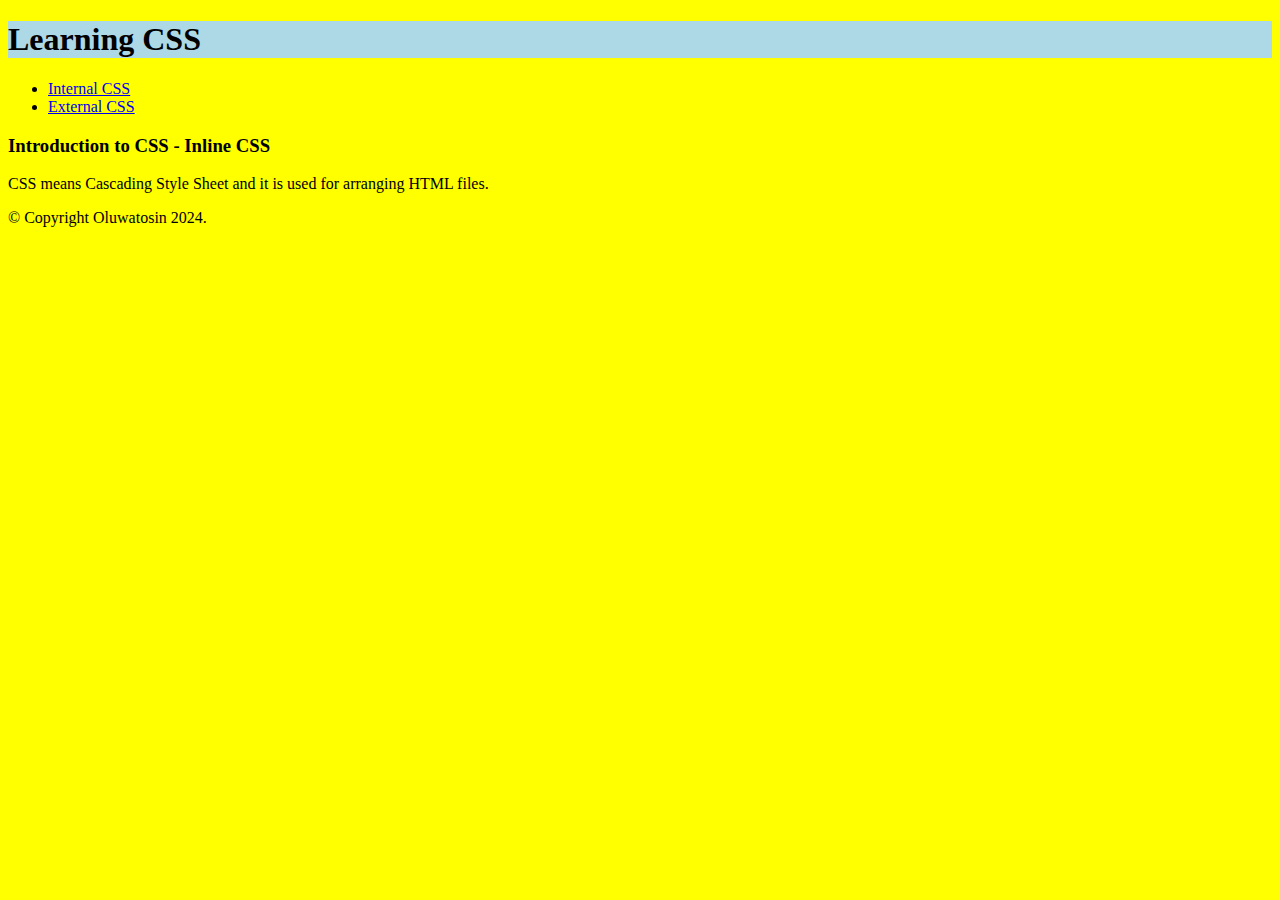
<file: index.html>
<!DOCTYPE html>
<html>
<head>
	<meta charset="utf-8">
	<meta name="viewport" content="width=device-width, initial-scale=1">
	<title>Learn CSS</title>
</head>
<body style="background: yellow;">
	<header>
		<h1 style="background: lightblue;">Learning CSS</h1>
		<ul>
			<li><a href="second.html">Internal CSS</a></li>
			<li><a href="third.html">External CSS</a></li>
		</ul>
	</header>
	<main>
		<h3>
			Introduction to CSS - Inline CSS
		</h3>
		<p>CSS means Cascading Style Sheet and it is used for arranging HTML files.</p>
	</main>
	<footer>
		&copy; Copyright Oluwatosin 2024.
	</footer>
</body>
</html>
</file>
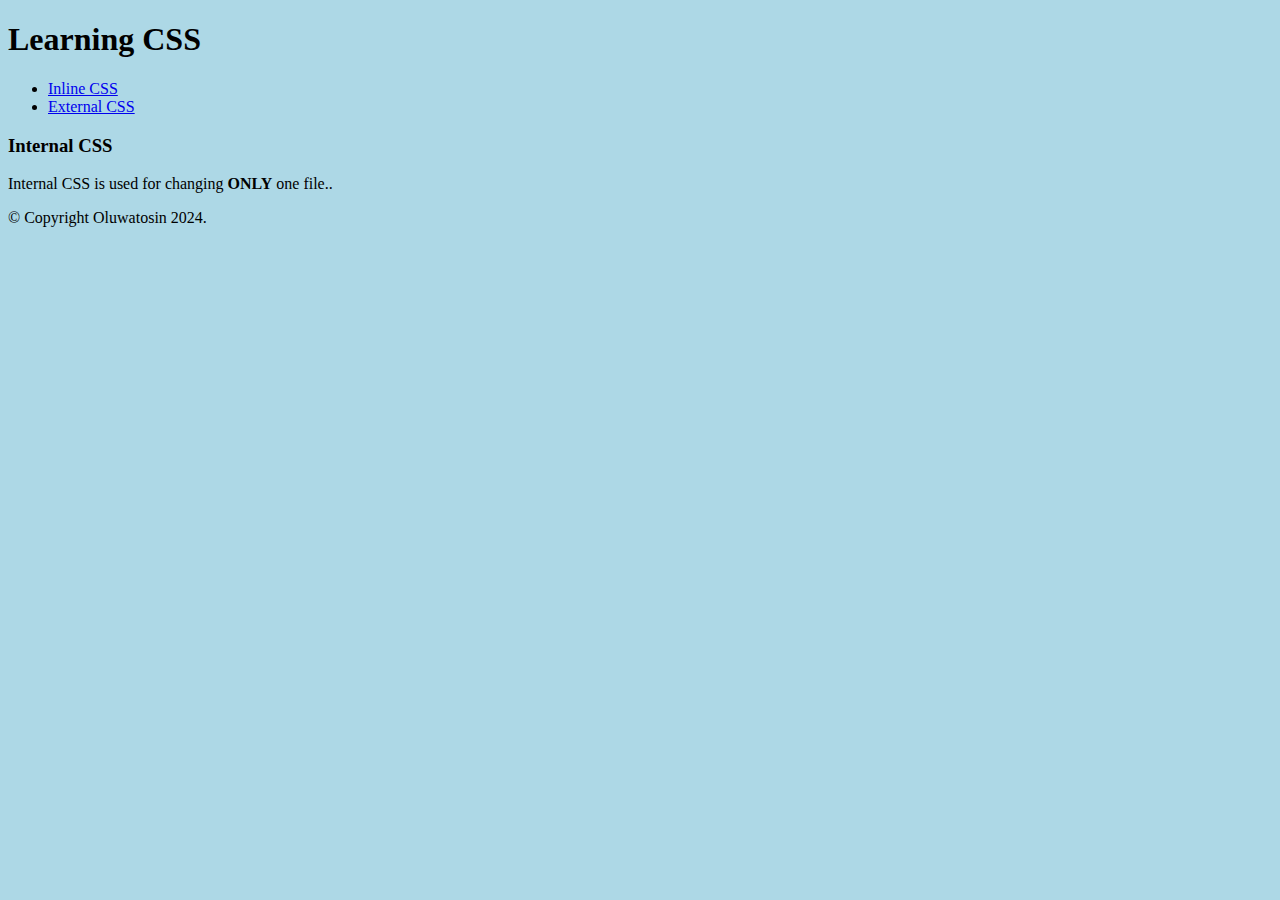
<file: second.html>
<!DOCTYPE html>
<html>
<head>
	<meta charset="utf-8">
	<meta name="viewport" content="width=device-width, initial-scale=1">
	<title>Internal CSS</title>
	<style>
		body{
			background: lightblue;
		}
	</style>
</head>
<body>
	<header>
		<h1>Learning CSS</h1>
		<ul>
			<li><a href="index.html">Inline CSS</a></li>
			<li><a href="third.html">External CSS</a></li>
		</ul>
	</header>
	<main>
		<h3>
			Internal CSS
		</h3>
		<p>Internal CSS is used for changing <b>ONLY</b> one file..</p>
	</main>
	<footer>
		&copy; Copyright Oluwatosin 2024.
	</footer>
</body>
</html>
</file>
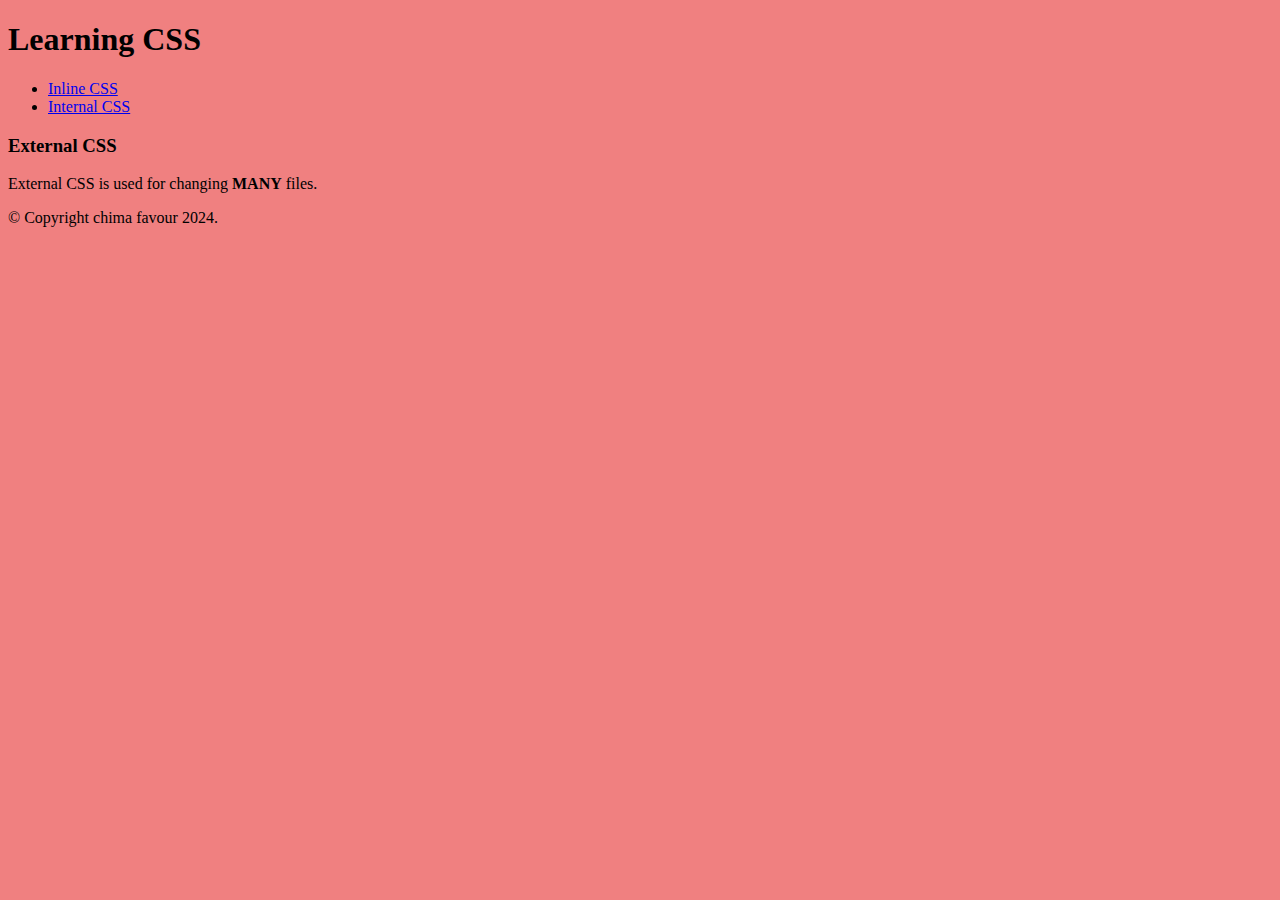
<file: third.html>
<!DOCTYPE html>
<html>
<head>
	<meta charset="utf-8">
	<meta name="viewport" content="width=device-width, initial-scale=1">
	<title>External CSS</title>
	<link rel="stylesheet" href="./style.css">
</head>
<body>
	<header>
		<h1>Learning CSS</h1>
		<ul>
			<li><a href="./index.html">Inline CSS</a></li>
			<li><a href="./second.html">Internal CSS</a></li>
		</ul>
	</header>
	<main>
		<h3>
			External CSS
		</h3>
		<p>External CSS is used for changing <b>MANY</b> files.</p>
	</main>
	<footer>
		&copy; Copyright chima favour 2024.
	</footer>
</body>
</html>
</file>
<file: style.css>
*{

}

body{
	background: lightcoral;
}
</file>
